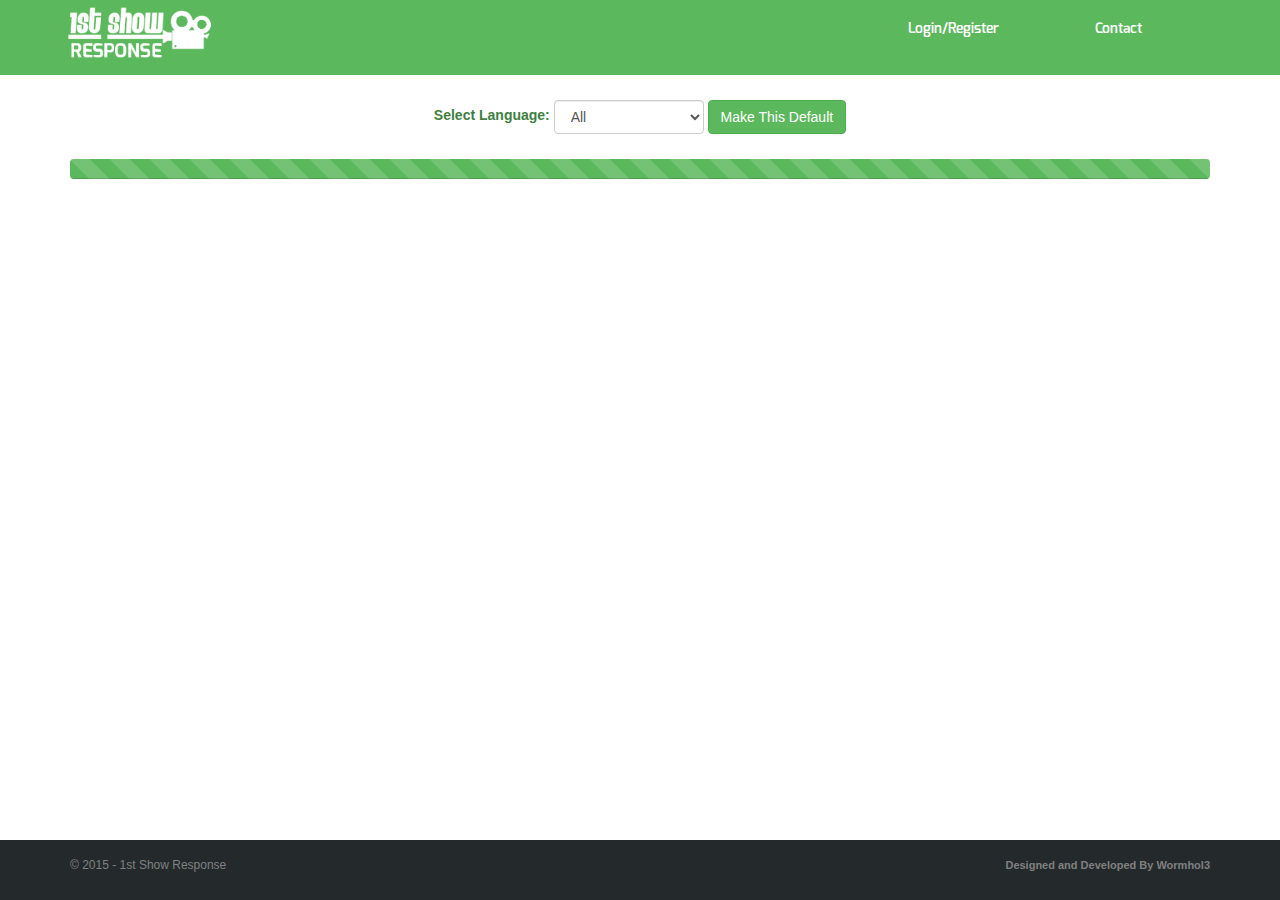
<file: index.html>
﻿<!DOCTYPE html>
<html data-ng-app="desireview">

<head>
    <meta charset="utf-8" />
    <meta name="viewport" content="width=device-width, initial-scale=1.0">
    <title>Home - 1st Show Response</title>
    <link href="/Content/bootstrap.css" rel="stylesheet" />
    <link href="/Content/Site.css" rel="stylesheet" />

    <script src="/Scripts/modernizr-2.6.2.js"></script>
    <!--Testing-->
    <!--Testing Three-->

    <!--Testing Four-->
    <!--Merging Master-->
    <!--Second Master-->
    <!--Commit From Master-->
    <!--New Second Master-->
    <!--cOMMIT-->
    <!--cOMMIT and pUSH-->
</head>

<body>
    <div class="body-content">
        <div class="container-fluid">
            <div class="row-fluid logo">
                <div class="container">
                    <div class="row">
                        <div class="col-sm-4 logo-image">
                            <a href="#/"><img src="/Images/logo.png" /></a>
                        </div>
                        <div class="col-sm-1"></div>
                        <div class="col-sm-2 userinfo">
                        </div>
                        <div class="col-sm-1 userinfo">
                        </div>

                        <div class="col-sm-4 userinfo">
                            <table class="table borderless">
                                <tr>
                                    <td>
                                        <a href="#/profile" id="myProfileLink">My Profile</a>
                                        <a href="#/loginorregister" id="logInLink">Login/Register</a>
                                    </td>
                                    <td>
                                        <a href="#/contact">Contact</a>
                                    </td>
                                    <td>
                                        <a href="#/" id="logOutLink" onclick="RemoveCookies();">Log Out</a>
                                    </td>
                                </tr>
                            </table>
                        </div>
                    </div>
                </div>
            </div>
        </div>
        <div class="container">




            <div data-ng-view=""></div>


        </div>
    </div>
    <footer class="desi-footer">
        <div class="container">
            <div class="row">
                <div class="col-sm-4">
                    <p>&copy; 2015 - 1st Show Response</p>
                </div>
                <div class="col-sm-8">
                    <p><span>Designed and Developed By Wormhol3</span></p>
                </div>
            </div>
        </div>
    </footer>
    <script src="/Scripts/jquery-1.10.2.js"></script>
    <script src="/Scripts/angular.min.js"></script>
    <script src="/Scripts/angular-cookies.min.js"></script>
    <script src="/Scripts/angular-route.min.js"></script>
    <script src="/Scripts/bootstrap.js"></script>
    <script src="/Scripts/respond.js"></script>
    <script src="/AngularJS/home-index.js"></script>
</body>

</html>
</file>
<file: Content/Site.css>
html, body {
    height: 100%;
}

/* Override the default bootstrap behavior where horizontal description lists 
   will truncate terms that are too long to fit in the left column 
*/
.dl-horizontal dt {
    white-space: normal;
}

.addreview {
    text-align: right;
    line-height: 30px;
}

/* Set width on the form input elements since they're 100% wide by default */
input,
select,
textarea {
}

.bar {
    width: 100%;
}

@media (max-width: 768px) {
    .review-movie-details {
        text-align: center;
    }
}

.reviewcontent > h3 {
	color: #242a2c;
	font-weight: bold;
}

.reviewcontent > p {
	font-size: 15px;
}

.search select {
    max-width: 150px;
    display: inline-block;
}

.borderless thead > tr > th, .borderless tbody > tr > th, .borderless tfoot > tr > th, .borderless thead > tr > td, .borderless tbody > tr > td, .borderless tfoot > tr > td {
    border: none;
}

.card {
    box-shadow: 0 1px 2px #aaa;
    background: white;
    color: #407F40;
    border-radius: 3px;
    margin: 1rem 0 1rem 0;
    user-select: none;
    padding: 0px !important;
    animation: fly-in-from-left .5s 1s ease both;
    transform-origin: top left;
    cursor: pointer;
}

    .card:hover {
        box-shadow: 0 7px 9px #aaa;
    }

        .card:hover > .my-img-thumbnail {
            outline: 2px solid #242a2c;
        }

.rating {
    background-color: #242a2c;
    width: 100%;
    color: white;
    font-size: 20px;
    margin: 10px;
}

.rating {
    unicode-bidi: bidi-override;
    text-align: center;
    direction: rtl;
}

    .rating > span {
        display: inline-block;
        position: relative;
        width: 1.1em;
		color: yellow;
    }

.desi {
    background-color: #242a2c;
    width: 100%;
    color: white;
    font-size: 20px;
    margin: 10px;
}

.center {
    text-align: center;
}

.errorlabel {
    color: red;
    font-weight: normal;
}

.errorlabel:before {
    content: "*";
}


.desi {
    unicode-bidi: bidi-override;
    text-align: center;
    direction: rtl;
}

    .desi > span {
        display: inline-block;
        position: relative;
        width: 1.1em;
    }

.rating > span:hover:before,
.rating > span:hover ~ span:before {
    content: "\2605";
    position: absolute;
}


.spantrue::before {
    content: "\2605";
    position: absolute;
}

.desi {
    background-color: #407F40;
}

.login-border {
    border-left: 2px solid #f1f1f1;
}

@media (max-width: 768px){
    .login-border{
        border-top: 2px solid #f1f1f1;
        margin-top: 20px;
    }
}

@media(max-width: 470px){
    .makedefault{
        margin-top: 10px;
    }
}


.form-controls {
    max-width: 250px;
    background-color: #f9f9f9;
    border-radius: 10px;
    padding: 20px;
    margin: 0 auto;
    margin-top: 20px;
    
}

.form-controls-label{
    max-width: 250px;
    color: #407F40;
}

.form-controls > span{margin: 0;}

.card:after {
    position: absolute;
    font-size: .9rem;
    top: 1.5rem;
    right: 1rem;
    border: thin solid gray;
    color: gray;
    width: 1rem;
    line-height: 1rem;
    text-align: center;
    border-radius: 50%;
    pointer-events: none;
}

.details {
    padding-right: 15px;
    padding-left: 15px;
}

    .details > p {
        color: #242a2c;
        font-size: 12px;
    }

        .details > p > span {
            font-weight: bold;
        }

.my-img-thumbnail {
    height: auto;
    display: block;
    margin: 0 auto;
    text-align: center;
}

.my-img-thumbnail {
    height: 160px;
}

.my-img-thumbnail {
    width: 100%;
}

@media (max-width: 768px) and (min-width: 480px) {
    .my-img-thumbnail {
        width: auto;
    }
}

.ratingclass > p {
    white-space: inherit;
    overflow: auto;
}

.scrollingcontent{
}

.details > h4 {
    white-space: nowrap;
    overflow: hidden;
}
.reviewcontent {
    margin-top: 20px;
}
.subheading{
text-align: center;
}
.normalsubheading {
}
.normalsubheading > h2{
    font-family: LogoFont;
    font-size: 30px;
    font-style: italic;
    color: #407F40;
}

.subheading > h2{
    font-family: LogoFont;
    font-size: 30px;
    font-style: italic;
    color: #407F40;
}
.details > p {
    white-space: nowrap;
    overflow: hidden;
}
.ratingclass > p{
    white-space: initial;
    overflow: auto;
}

.search {
    padding-bottom: 25px;
    margin: 0 auto;
    text-align: center;
}


.wrapper {
    border: 1px solid #aaa;
    display: inline-block;
    border-radius: 2px;
    position: relative;
}

.card {
    height: 400px;
}

.ratingclass {
    text-align: center;
    padding-left: 0px;
}

@media (min-width: 768px) {
    .wrapper {
        width: 350px;
    }
	
}

@media (min-width: 992px){
	.subheading {
		text-align: right;
	}
}

@media (max-width: 760px) {
    .logo-image {
        text-align: center;
        margin: 0 auto;
    }
}

.logo-image {
    padding-left: 10px;
}

.userinfo {
    text-align: center;
    margin: 0 auto;
}


@media (max-width: 768px) {
    .logo-image {
        margin-bottom: 10px;
    }
}

@media (min-width: 768px) {
    .userinfo > select {
        float: right;
    }
}

.userinfo > select {
    max-width: 150px;
    text-align: center;
    color: white;
    margin: 0 auto;
    border: none;
    background-color: #407F40;
    font-family: 'Franklin Gothic Medium', 'Arial Narrow', Arial, sans-serif;
}

.userinfo a, a:hover {
    color: white;
    font-size: 14px;
}

.logo {
    font-family: LogoFont;
    font-size: 20px;
    padding: 5px;
    color: white;
}

.body-content {
    padding-bottom: 100px;
    min-height: 100%;
}

.container {
}

.container-fluid {
    padding: 0px;
    background-color: #5cb85c;
    margin-bottom: 25px;
}



.desi-footer {
    background-color: #242a2c;
    min-height: 60px;
    margin-top: -60px;
    clear: both;
    line-height: 50px;
    position: relative;
}


    .desi-footer p {
        font-size: 12px;
        color: gray;
    }

    .desi-footer span {
        font-weight: bold;
        font-size: 11px;
        float: right;
    }

@media (max-width: 768px) {
    .desi-footer {
        text-align: center;
    }

        .desi-footer span {
            float: none;
        }
}

@font-face {
    font-family: 'LogoFont';
    src: url('../fonts/Exo-SemiBold.otf');
}

.wrapper > input,
button {
    background-color: transparent;
    border: 0;
}

.wrapper > button {
    position: absolute;
    right: 0;
    top: 0;
}

.wrapper .btn-sm {
    border-radius: 0px;
    line-height: 1.95;
}

.wrapper > input {
    padding-right: 30px; /* button padding */
}


/*Read More Trigger*/

.read-more-state {
    display: none;
}

.read-more-target {
    opacity: 0;
    max-height: 0;
    font-size: 0;
    transition: .25s ease;
}

.read-more-state:checked ~ .read-more-wrap .read-more-target {
    opacity: 1;
    font-size: inherit;
    max-height: 999em;
}

.read-more-state ~ .read-more-trigger:before {
    content: 'Show more';
}

.read-more-state:checked ~ .read-more-trigger:before {
    content: 'Show less';
}

.read-more-trigger {
    cursor: pointer;
    display: inline-block;
    padding: 0 .5em;
    color: #666;
    font-size: .9em;
    line-height: 2;
    border: 1px solid #ddd;
    border-radius: .25em;
}

a.forgot {color: #1f38ff;}
a.forgot:hover {color: #000848;}
</file>
